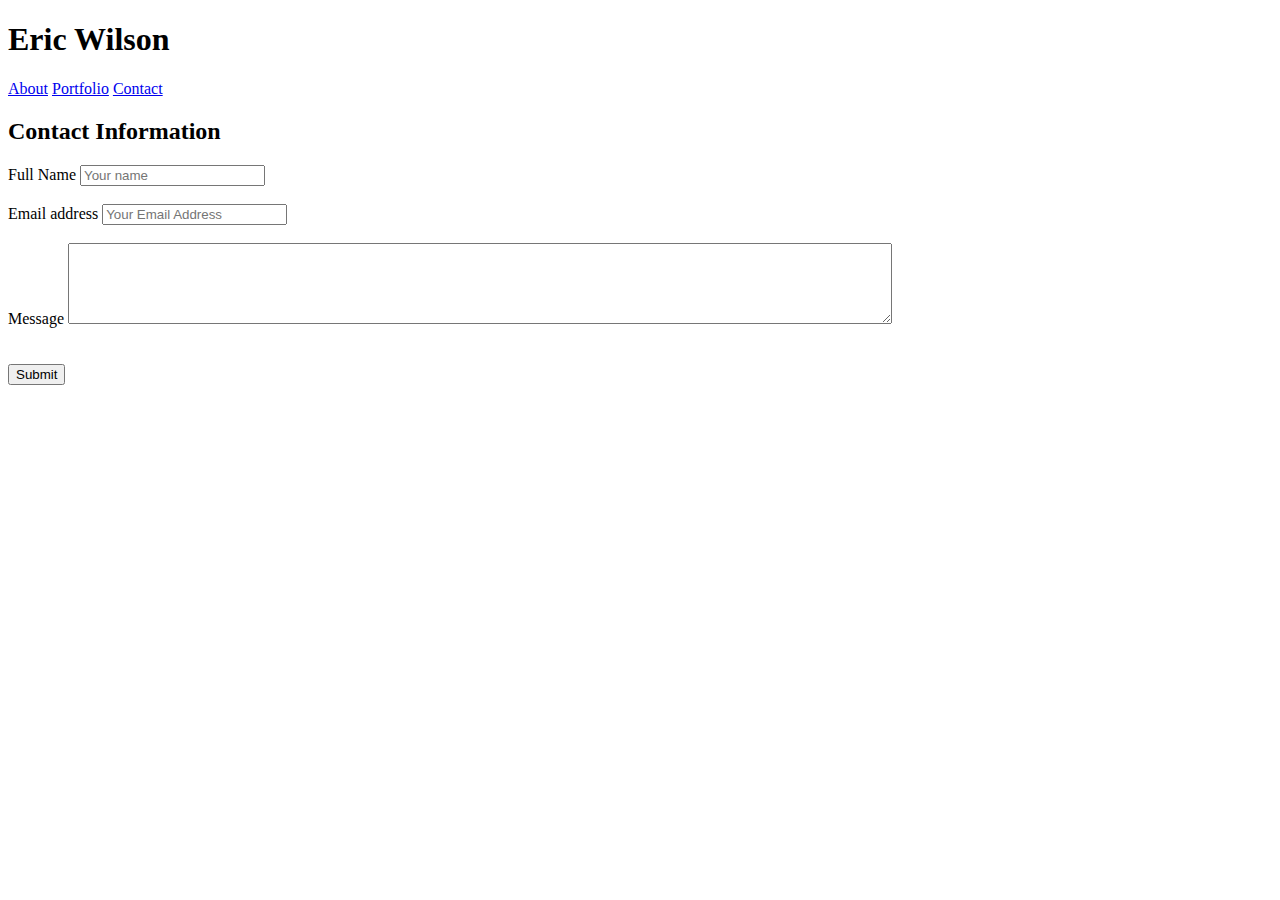
<file: contact.html>
<!DOCTYPE html>
<html lang="en">
<head>
    <meta charset="UTF-8">
    <meta name="viewport" content="width=device-width, initial-scale=1.0">
    <meta http-equiv="X-UA-Compatible" content="ie=edge">
    <title>Document</title>
    <link href="C:\Users\Eric\Documents\GitHub\FirstGitHubRepo\Basic-Portfolio\assets\CSS\style.css" rel="stylesheet" type="text/css">

</head>
<body>
    <header>
        <div>
        <h1>Eric Wilson</h1>
    <header>
            <nav>
                <a href="index.html">About</a> 
                <a href="Portfolio.html">Portfolio</a>
                <a href="Contact.html">Contact</a>
            </nav>
        </div>
    </header>
    <div class="container">
        <section id="Contact info">
            <h2>Contact Information</h2>
        </div>
            <form>
            <action="/action_page.php">
            <div class="container">
            <label for="name">Full Name</label>
            <input type="text" id="name" name="FullName"
            placeholder="Your name"
            <br>
            <br>
            <br>
            </div>
            <div class="container">
            <label for="Email"> Email address</lable>
            <input type="text" id="Email" name="Email Address"
            placeholder="Your Email Address"
            <br>
            <br>
            <br>
            </div>
            <div class="container">
            <label for="message"> Message</label>
            <textarea name="message" id="message" cols="100" rows="5"></textarea>
            <br>
            <br>
            <br>
            <div class="container">
                <input type= "button" value="Submit">

                
            </div>
            </form>
        </div>
            
        </section>
    </div>
    
</body>
</html>
</file>
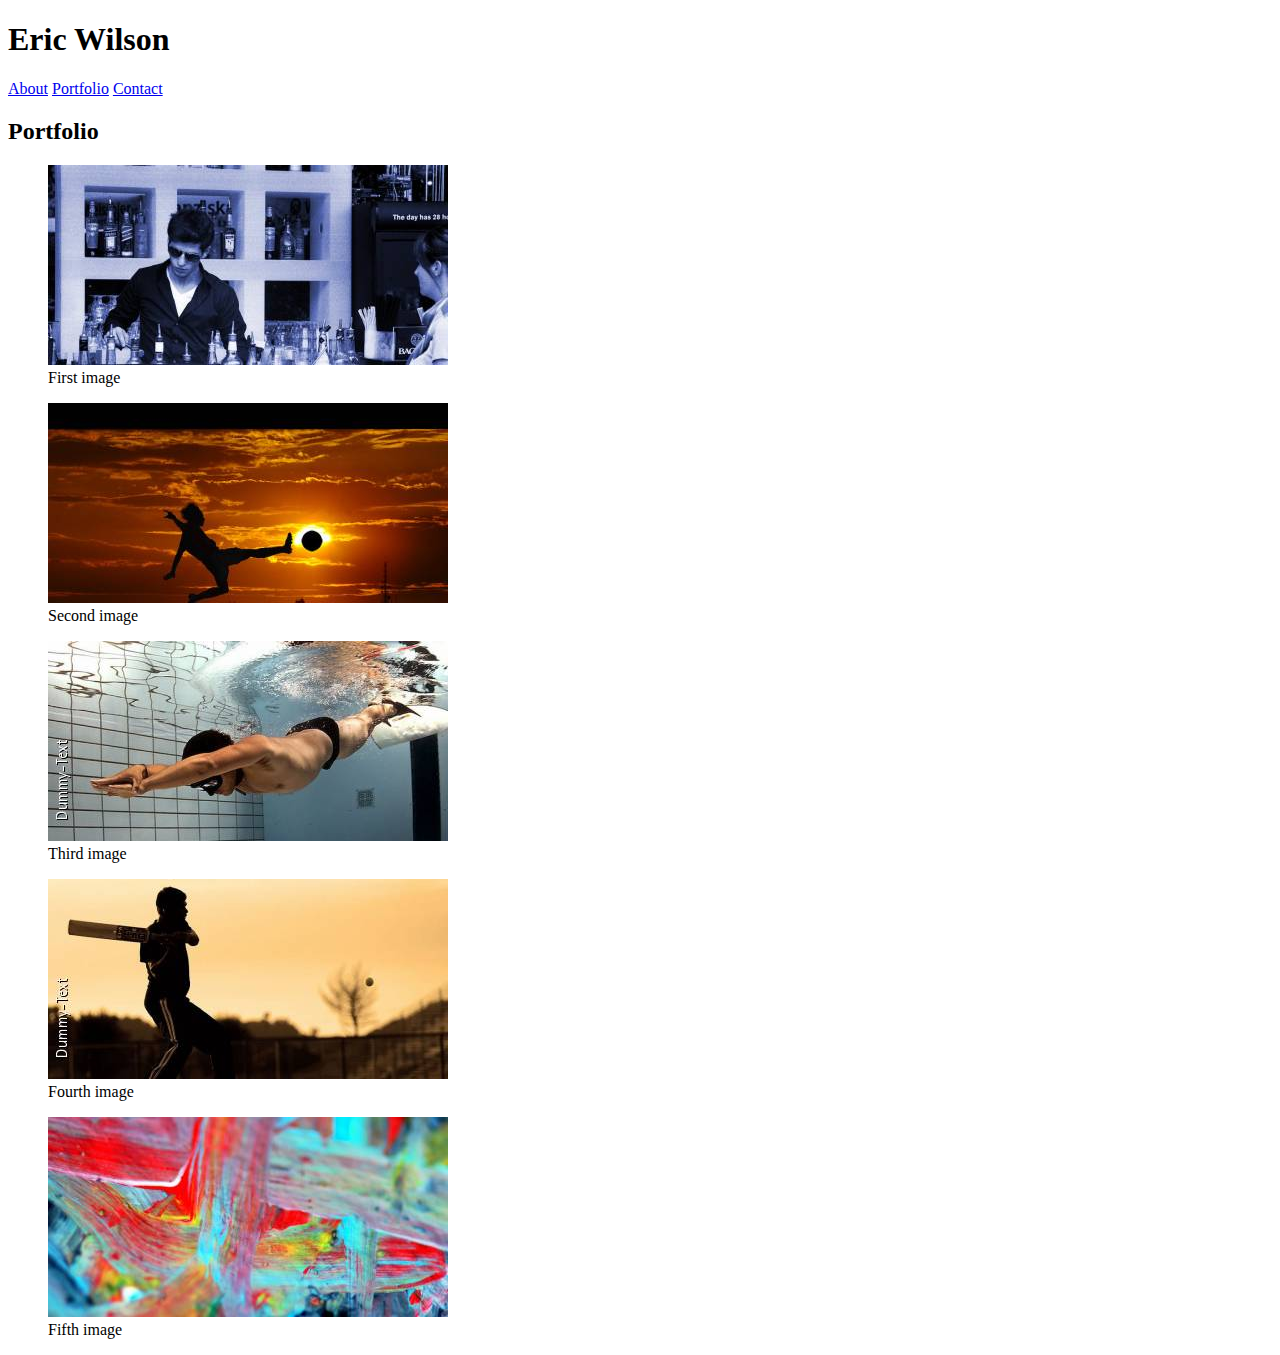
<file: portfolio.html>
<!DOCTYPE html>
<html lang="en">
<head>
    <meta charset="UTF-8">
    <meta name="viewport" content="width=device-width, initial-scale=1.0">
    <meta http-equiv="X-UA-Compatible" content="ie=edge">
    <title>Document</title>
    <link href="C:\Users\Eric\Documents\GitHub\FirstGitHubRepo\Basic-Portfolio\assets\CSS\style.css" rel="stylesheet" type="text/css">
</head>
<body>
    <header>
        <div>
            <h1>Eric Wilson</h1>
            <header>
                    <nav>
                        <a href="index.html">About</a> 
                        <a href="Portfolio.html">Portfolio</a>
                        <a href="Contact.html">Contact</a>
                    </nav>
        </div>
            </header>
        <div class="container">
            <section id="Gallery">
                <h2>Portfolio</h2>
                <div class="row">
                <div class="column">
                <figure>
                <img id="bio-image" src="assets\images\Placeholder image 1.jpg" alt="Placeholder image 1">
                    <figcaption><span>First image</span></figcaption>
        </div>
                </figure>

                <figure>
                <img id="bio-image" src="assets\images\Placeholder image 2.jpg" alt="Placeholder image 2">
                    <figcaption><span>Second image</span></figcaption>
                </figure>

                <figure>
                <img id="bio-image" src="assets\images\Placeholder image 3.jpg" alt="Placeholder image 3">
                    <figcaption><span>Third image</span></figcaption>
                </figure>
        

                <figure>
                <img id="bio-image" src="assets\images\Placeholder image 5.jpg" alt="Placeholder image 4">
                    <figcaption><span>Fourth image</span></figcaption>
                </figure>

                <figure>
                <img id="bio-image" src="assets\images\Placeholder image 4.jpg" alt="Placeholder image 4">
                    <figcaption><span>Fifth image</span></figcaption>
                </figure>
    </header>
    
</body>
</html>
</file>
